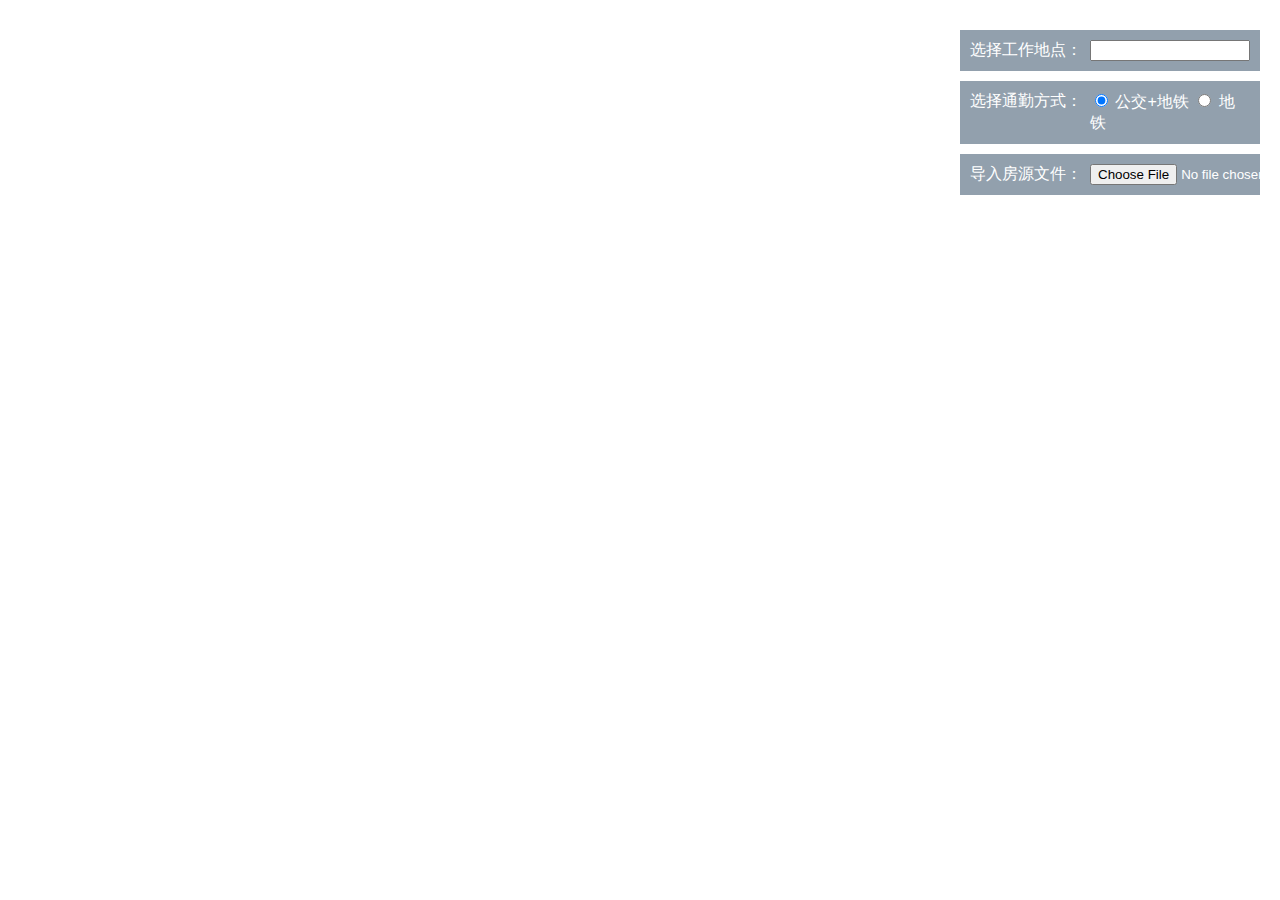
<file: 租房攻略/index.html>
<html>
    <head>
        <meta charset="utf-8">
        <meta http-equiv="X-UA-Compatible" content="IE=edge">
        <meta name="viewport" content="initial-scale=1.0, user-scalable=no, width=device-width">
        <title>租房攻略</title>
        <link rel="stylesheet" href="http://cache.amap.com/lbs/static/main1119.css" />
        <link rel="stylesheet" href="http://cache.amap.com/lbs/static/jquery.range.css" />
        <script src="http://cache.amap.com/lbs/static/jquery-1.9.1.js"></script>
        <script src="http://cache.amap.com/lbs/static/es5.min.js"></script>
        <script src="http://webapi.amap.com/maps?v=1.3&key=22d3816e107f199992666d6412fa0691&plugin=AMap.ArrivalRange,AMap.Scale,AMap.Geocoder,AMap.Transfer,AMap.Autocomplete"></script>
        <script src="http://cache.amap.com/lbs/static/jquery.range.js"></script>
        <style>
        .control-panel {
            position: absolute;
            top: 30px;
            right: 20px;
        }

        .control-entry {
            width: 280px;
            background-color: rgba(119, 136, 153, 0.8);
            font-family: fantasy, sans-serif;
            text-align: left;
            color: white;
            overflow: auto;
            padding: 10px;
            margin-bottom: 10px;
        }

        .control-input {
            margin-left: 120px;
        }

        .control-input input[type="text"] {
            width: 160px;
        }

        .control-panel label {
            float: left;
            width: 120px;
        }

        #transfer-panel {
            position: absolute;
            background-color: white;
            max-height: 80%;
            overflow-y: auto;
            top: 30px;
            left: 20px;
            width: 250px;
        }
        </style>
    </head>

    <body>
        <div id="container"></div>
        <div class="control-panel">
            <div class="control-entry">
                <label>选择工作地点：</label>
                <div class="control-input">
                    <input id="work-location" type="text">
                </div>
            </div>
            <div class="control-entry">
                <label>选择通勤方式：</label>
                <div class="control-input">
                    <input type="radio" name="vehicle" value="SUBWAY,BUS" onClick="takeBus(this)" checked/> 公交+地铁
                    <input type="radio" name="vehicle" value="SUBWAY" onClick="takeSubway(this)" /> 地铁
                </div>
            </div>
            <div class="control-entry">
                <label>导入房源文件：</label>
                <div class="control-input">
                    <input type="file" name="file" onChange="importRentInfo(this)" />
                </div>
            </div>
        </div>
        <div id="transfer-panel"></div>
        <script>
        var map = new AMap.Map("container", {
            resizeEnable: true,
            zoomEnable: true,
            //  广州纬度坐标
            center: [113.307676,23.120038],
            zoom: 11
        });
        var scale = new AMap.Scale();
        map.addControl(scale);

        //公交到达圈对象
        var arrivalRange = new AMap.ArrivalRange();
        //经度，纬度，时间（用不到），通勤方式（默认是地铁＋公交）
        var x, y, t, vehicle = "SUBWAY,BUS";
        //工作地点，工作标记
        var workAddress, workMarker;
        //房源标记队列
        var rentMarkerArray = [];
        //多边形队列，存储公交到达的计算结果
        var polygonArray = [];
        //路径规划
        var amapTransfer;
        //信息窗体对象
        var infoWindow = new AMap.InfoWindow({
            offset: new AMap.Pixel(0, -30)
        });
        var auto = new AMap.Autocomplete({
            // 通过id指定输入元素
            input: "work-location"
        });
        // 添加时间监听， 在选择补完的地址后调用workLocationSelected
        AMap.event.addListener(auto, "select", workLocationSelected);
        function takeBus(radio) {
            vehicle = radio.value;
            loadWorkLocation()
        }
        function takeSubway(radio) {
            vehicle = radio.value;
            loadWorkLocation()
        }
        function importRentInfo(fileInfo) {
            var file = fileInfo.files[0].name;
            loadRentLocationByFile(file);
        }
        function workLocationSelected(e) {
            // 更新工作地点， 加载公交到达圈
            workAddress = e.poi.name;
            loadWorkLocation();
        }
        function loadWorkMarker(x, y, locationName) {
            workMarker = new AMap.Marker({
                map: map,
                title: locationName,
                icon: 'http://webapi.amap.com/theme/v1.3/markers/n/mark_r.png',
                position: [x, y]
            });
        }
        function loadWorkRange(x, y, t, color, v) {
            arrivalRange.search([x, y], t, function(status, result) {
                if (result.bounds) {
                    for (var i = 0; i < result.bounds.length; i++) {
                        // 新建多边形图像
                        var polygon = new AMap.Polygon({
                            map: map,
                            fillColor: color,
                            fillOpacity: "0.4",
                            strokeColor: color,
                            strokeOpacity: "0.8",
                            strokeWeight: 1
                        });
                        // 得到到达圈的多边形路径
                        polygon.setPath(result.bounds[i]);
                        polygonArray.push(polygon);
                    }
                }
            }, {
                policy: v
            });
        }
        function addMarkerByAddress(address) {
            var geocoder = new AMap.Geocoder({
                city: "广州",
                radius: 1000
            });
            geocoder.getLocation(address, function(status, result) {
                if (status === "complete" && result.info === 'OK') {
                    var geocode = result.geocodes[0];
                    rentMarker = new AMap.Marker({
                        map: map,
                        title: address,
                        icon: 'http://webapi.amap.com/theme/v1.3/markers/n/mark_b.png',
                        position: [geocode.location.getLng(), geocode.location.getLat()]
                    });
                    rentMarkerArray.push(rentMarker);
                    rentMarker.content = "<div>房源：<a target = '_blank' href='http://bj.58.com/pinpaigongyu/?key=" + address + "'>" + address + "</a><div>"
                    rentMarker.on('click', function(e) {
                        infoWindow.setContent(e.target.content);
                        infoWindow.open(map, e.target.getPosition());
                        if (amapTransfer) amapTransfer.clear();
                        amapTransfer = new AMap.Transfer({
                            map: map,
                            policy: AMap.TransferPolicy.LEAST_TIME,
                            city: "广州市",
                            panel: 'transfer-panel'
                        });
                        amapTransfer.search([{
                            keyword: workAddress
                        }, {
                            keyword: address
                        }], function(status, result) {})
                    });
                }
            })
        }
        function delWorkLocation() {
            if (polygonArray) map.remove(polygonArray);
            if (workMarker) map.remove(workMarker);
            polygonArray = [];
        }
        function delRentLocation() {
            if (rentMarkerArray) map.remove(rentMarkerArray);
            rentMarkerArray = [];
        }
        function loadWorkLocation() {
            // 首先清空地图上已有的到达圈
            delWorkLocation();
            var geocoder = new AMap.Geocoder({
                city: "广州",
                radius: 1000
            });
            geocoder.getLocation(workAddress, function(status, result) {
                if (status === "complete" && result.info === 'OK') {
                    var geocode = result.geocodes[0];
                    x = geocode.location.getLng();
                    y = geocode.location.getLat();
                    // 加载工作地点标记
                    loadWorkMarker(x, y);
                    // 加载60分钟内工作地点到达圈
                    loadWorkRange(x, y, 60, "#3f67a5", vehicle);
                    // 地图移动到工作地点的位置
                    map.setZoomAndCenter(12, [x, y]);
                }
            })
        }
        function loadRentLocationByFile(fileName) {
            // 先删除现有的房源标记
            delRentLocation();
            // 所有的地点都记录在集合钟
            var rent_locations = new Set();
            // jquery 操作
            $.get(fileName, function(data) {
                data = data.split("\n");
                data.forEach(function(item, index) {
                    rent_locations.add(item.split(",")[1]);
                });
                rent_locations.forEach(function(element, index) {
                    // 加上房源标记
                    addMarkerByAddress(element);
                });
            });
        }
    </script>
    </body>
</html>
</file>
